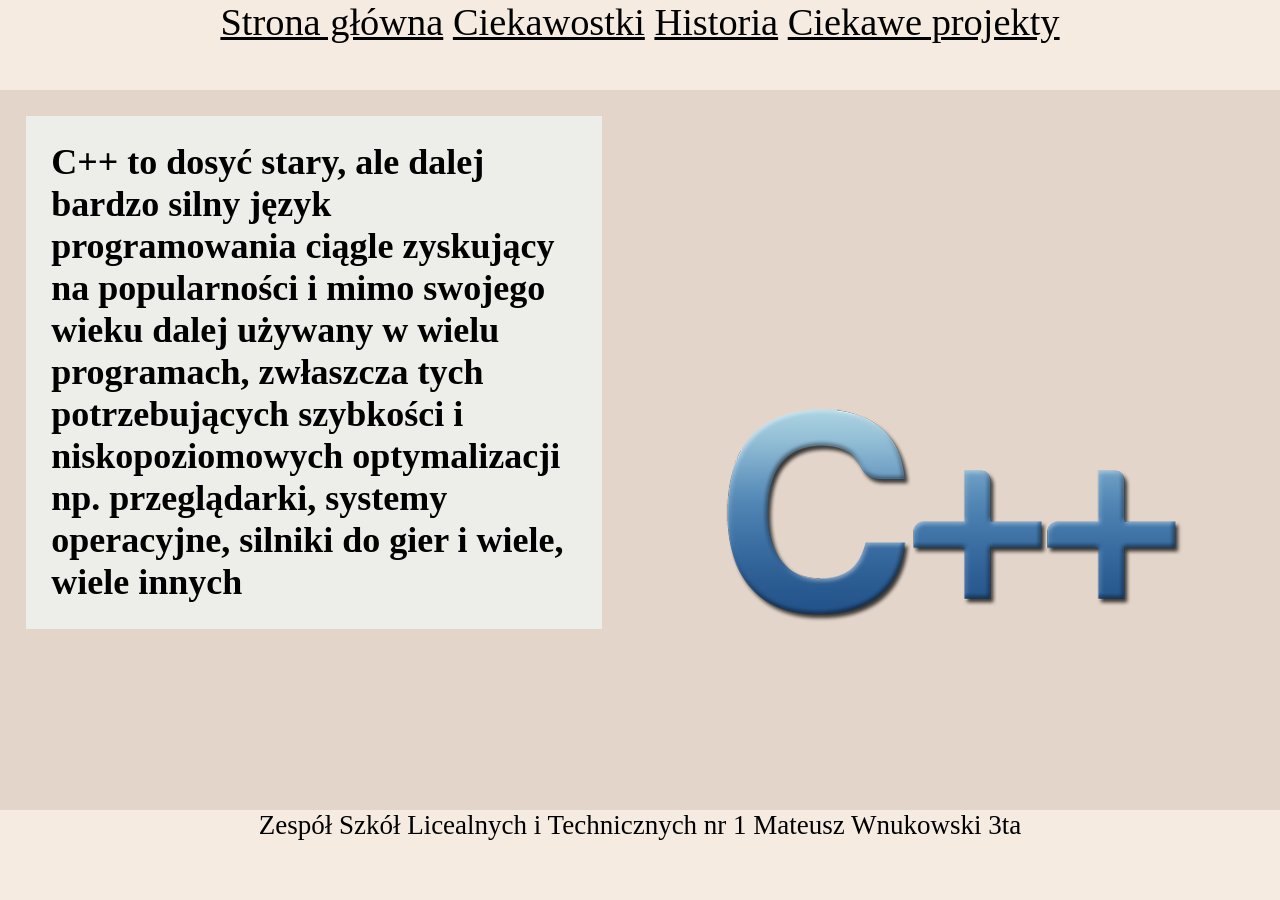
<file: index.html>
<!DOCTYPE html>
<html lang="pl">
<head>
    <meta charset="UTF-8">
    <meta name="viewport" content="width=device-width, initial-scale=1.0">
    <link rel="stylesheet" type="text/css" href="style.css">
    <title>C++</title>
</head>
<body>
    <header>
        <a href="index.html">Strona główna</a>
        <a href="ciekawostki.html">Ciekawostki</a>
        <a href="historia.html">Historia</a>
        <a href="projekty.html">Ciekawe projekty</a>
    </header>
    <section class="index_main">
        <div class="index_blok" style="background-color: #EDEDE9;">
            <h2><strong>C++</strong> to dosyć stary, ale dalej bardzo silny język programowania
                ciągle zyskujący na popularności i mimo swojego wieku dalej używany w wielu programach,
                zwłaszcza tych potrzebujących szybkości i niskopoziomowych optymalizacji np. przeglądarki,
                systemy operacyjne, silniki do gier i wiele, wiele innych
            </h2>
        </div>
        <br><br><br><br><br><br><br><br><br><br><br>
        <div class="index_blok">
            <img src="images/c++_logo.png">
        </div>
    </section>
    <footer>
        <p>Zespół Szkół Licealnych i Technicznych nr 1 Mateusz Wnukowski 3ta</p>
    </footer>
</body>
</html>
</file>
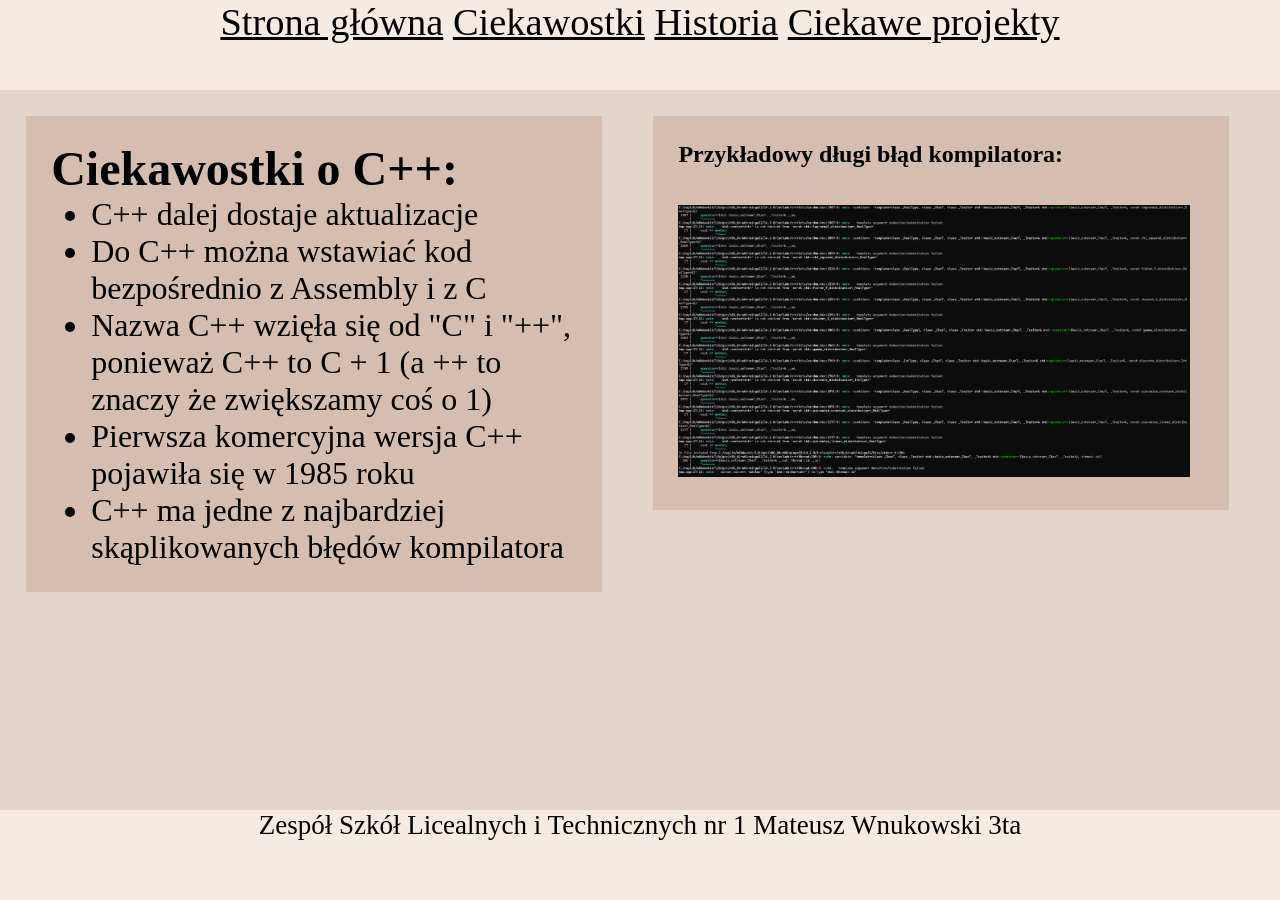
<file: ciekawostki.html>
<!DOCTYPE html>
<html lang="pl">
<head>
    <meta charset="UTF-8">
    <meta name="viewport" content="width=device-width, initial-scale=1.0">
    <link rel="stylesheet" type="text/css" href="style.css">
    <title>ciekawostki o c++</title>
</head>
<body>
    <header>
        <a href="index.html">Strona główna</a>
        <a href="ciekawostki.html">Ciekawostki</a>
        <a href="historia.html">Historia</a>
        <a href="projekty.html">Ciekawe projekty</a>  
    </header>
    <section class="ciekawostki_main">
        <div class="ciekawostki_lista">
            <h2>Ciekawostki o C++: </h2>
            <ul>
                <li>C++ dalej dostaje aktualizacje</li>
                <li>Do C++ można wstawiać kod bezpośrednio z Assembly i z C</li>
                <li>Nazwa C++ wzięła się od "C" i "++", ponieważ C++ to C + 1 (a ++ to znaczy że zwiększamy coś o 1)</li>
                <li>Pierwsza komercyjna wersja C++ pojawiła się w 1985 roku</li>
                <li>C++ ma jedne z najbardziej skąplikowanych błędów kompilatora</li>
            </ul>
        </div>
        <div class="ciekawostki_lista">
            <h2 style="font-size: x-large">Przykładowy długi błąd kompilatora:</h2>
            <br>
            <img src="images/error.png" alt="długi błąd">
        </div>
    </section>
    <footer>
         <p>Zespół Szkół Licealnych i Technicznych nr 1 Mateusz Wnukowski 3ta</p>
    </footer>
</body>
</html>
</file>
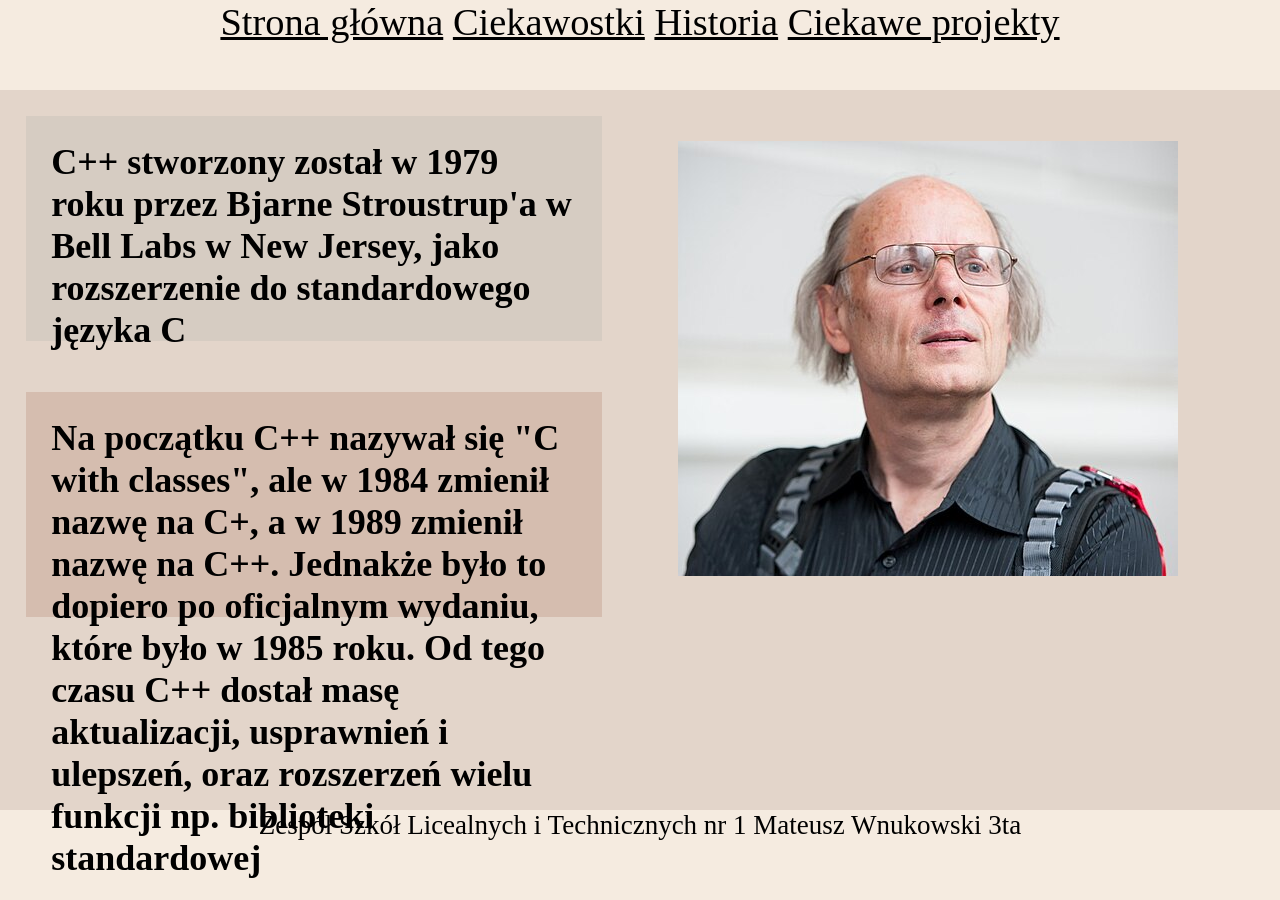
<file: historia.html>
<!DOCTYPE html>
<html lang="pl">
<head>
    <meta charset="UTF-8">
    <meta name="viewport" content="width=device-width, initial-scale=1.0">
    <link rel="stylesheet" type="text/css" href="style.css">
    <title>historia c++</title>
</head>
<body>
    <header>
        <a href="index.html">Strona główna</a>
        <a href="ciekawostki.html">Ciekawostki</a>
        <a href="historia.html">Historia</a>
        <a href="projekty.html">Ciekawe projekty</a>  
    </header>
    <section class="historia_main">
        <div class="historia_blok" style="background-color: #D6CCC2 ;" >
            <h2><strong>C++ </strong>stworzony został w 1979 roku przez Bjarne Stroustrup'a 
                w Bell Labs w New Jersey, jako rozszerzenie do standardowego języka C</h2>
        </div>
        <div class="historia_blok">
            <img src="images/creator_of_c++.jpg" alt="Bjarne Stroustrup"> 
        </div>
        <div class="historia_blok" style="background-color: #D5BDAF ;">
            <h2>Na początku C++ nazywał się "C with classes", ale w 1984 zmienił nazwę na C+, 
                a w 1989 zmienił nazwę na C++. Jednakże było to dopiero po oficjalnym wydaniu, które
                było w 1985 roku. Od tego czasu C++ dostał masę aktualizacji, usprawnień i ulepszeń,
                oraz rozszerzeń wielu funkcji np. biblioteki standardowej
            </h2>
        </div>
    </section>
    <footer>
         <p>Zespół Szkół Licealnych i Technicznych nr 1 Mateusz Wnukowski 3ta</p>
    </footer>
</body>
</html>
</file>
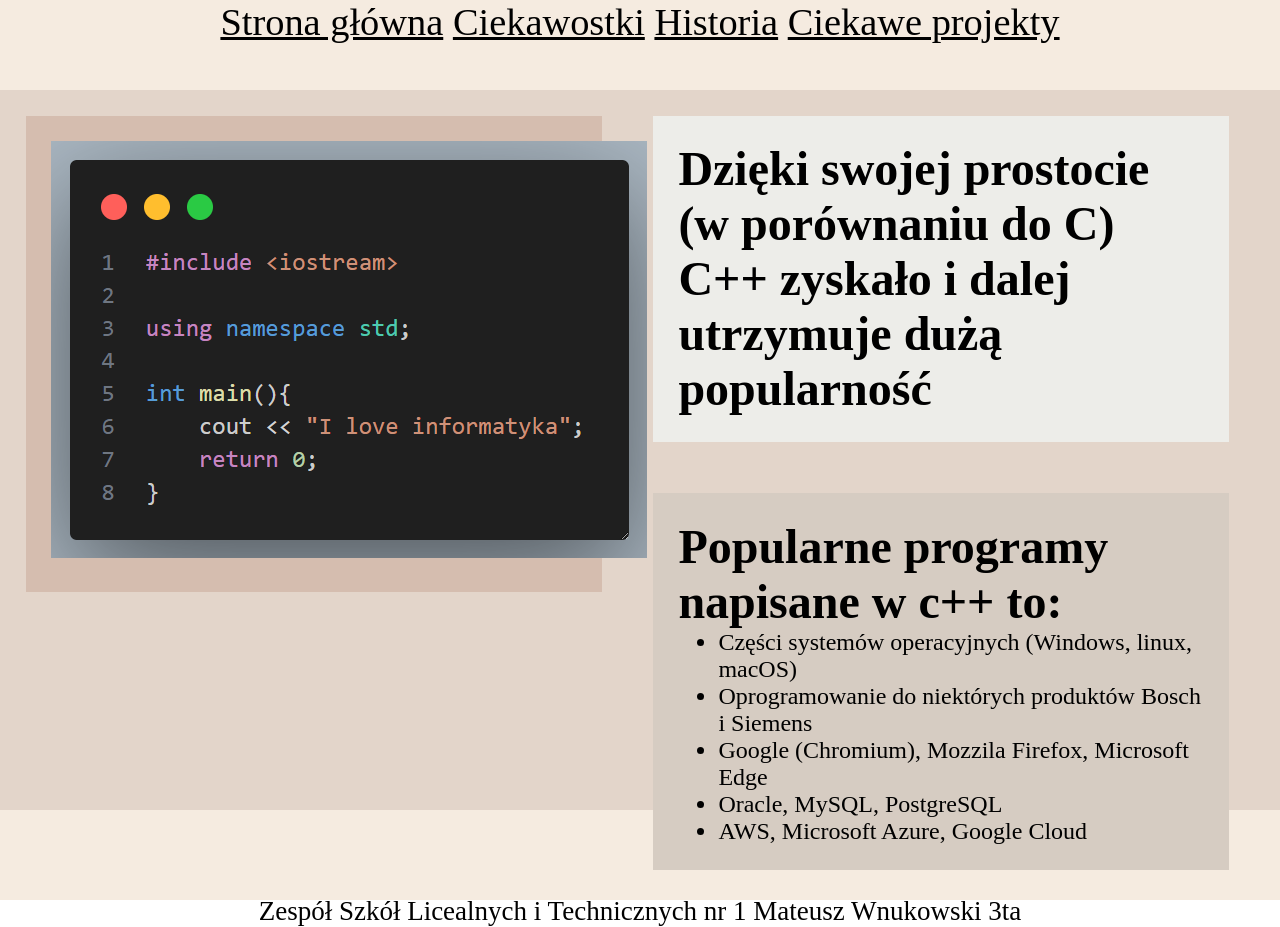
<file: projekty.html>
<!DOCTYPE html>
<html lang="pl">
<head>
    <meta charset="UTF-8">
    <meta name="viewport" content="width=device-width, initial-scale=1.0">
    <link rel="stylesheet" type="text/css" href="style.css">
    <title>Ciekawe projekty w c++</title>
</head>
<body>
    <header>
        <a href="index.html">Strona główna</a>
        <a href="ciekawostki.html">Ciekawostki</a>
        <a href="historia.html">Historia</a>
        <a href="projekty.html">Ciekawe projekty</a>  
    </header>
    <section class="projekty_main">
        <div class="projekty_blok" style="background-color: #D5BDAF;">
            <img src="images/simple_code.png">
        </div>
        <div class="projekty_blok" style="background-color: #EDEDE9;">
        <h2>Dzięki swojej prostocie (w porównaniu do C) C++ zyskało 
            i dalej utrzymuje dużą popularność</h2>
        </div>
        <div class="projekty_blok projekty_lista" >
            <h2>Popularne programy napisane w c++ to:</h2>
            <ul>
                <li>Części systemów operacyjnych (Windows, linux, macOS)</li>
                <li>Oprogramowanie do niektórych produktów Bosch i Siemens</li>
                <li>Google (Chromium), Mozzila Firefox, Microsoft Edge</li>
                <li>Oracle, MySQL, PostgreSQL</li>
                <li>AWS, Microsoft Azure, Google Cloud</li>
            </ul>
        </div>
    </section>
    <footer>
         <p>Zespół Szkół Licealnych i Technicznych nr 1 Mateusz Wnukowski 3ta</p>
    </footer>
</body>
</html>
</file>
<file: style.css>
*{
    margin: 0;
    box-sizing: 0;
    box-sizing: border-box;
}

header{
    text-align: center;
    background-color: #f5ebe0;
    width: 100vw; height: 10vh;
    font-size: 3vw;
}
header a{
    color: black;
}
header a:hover{
    color: #D6CCC2;
}

footer{
    text-align: center; 
    vertical-align: middle;
    background-color: #F5EBE0;
    font-size: 3vh;
    width: 100vw; height:10vh;
}


.index_main{
    background-color: #E3D5CA;
    width: 100vw;
    height: 80vh;
}

.index_blok{
    float: left;
    font-size:x-large;
    width: 45vw;
    margin: 2vw;
    padding: 2vw;
}

.historia_main{
    background-color: #E3D5CA;
    height: 80vh;
    width: 100vw;
}
.historia_blok{
    float: left;
    width: 45vw;
    margin: 2vw;
    padding: 2vw;
    height: 25vh;
    font-size: x-large;
}

.projekty_main{
    background-color: #E3D5CA;
    width: 100vw;
    height: 80vh;
}
.projekty_blok{
    float: left;
    width: 45vw;
    margin: 2vw;
    padding: 2vw;
    font-size:xx-large;
}
.projekty_lista{
    background-color: #D6CCC2;
    width: 45vw;
}
.projekty_lista li{
    font-size:x-large;
}
.ciekawostki_main{
    background-color: #E3D5CA;
    width: 100vw;
    height: 80vh;
}
.ciekawostki_lista{
    float: left;
    font-size: xx-large;
    background-color: #D5BDAF;
    width: 45vw;
    padding: 2vw;
    margin: 2vw;
}
.ciekawostki_lista img{
    max-width: 40vw;
    max-height: auto;
}

/*

edede9
d6ccc2
f5ebe0
e3d5ca
d5bdaf
paleta: https://coolors.co/palette/edede9-d6ccc2-f5ebe0-e3d5ca-d5bdaf
*/
</file>
